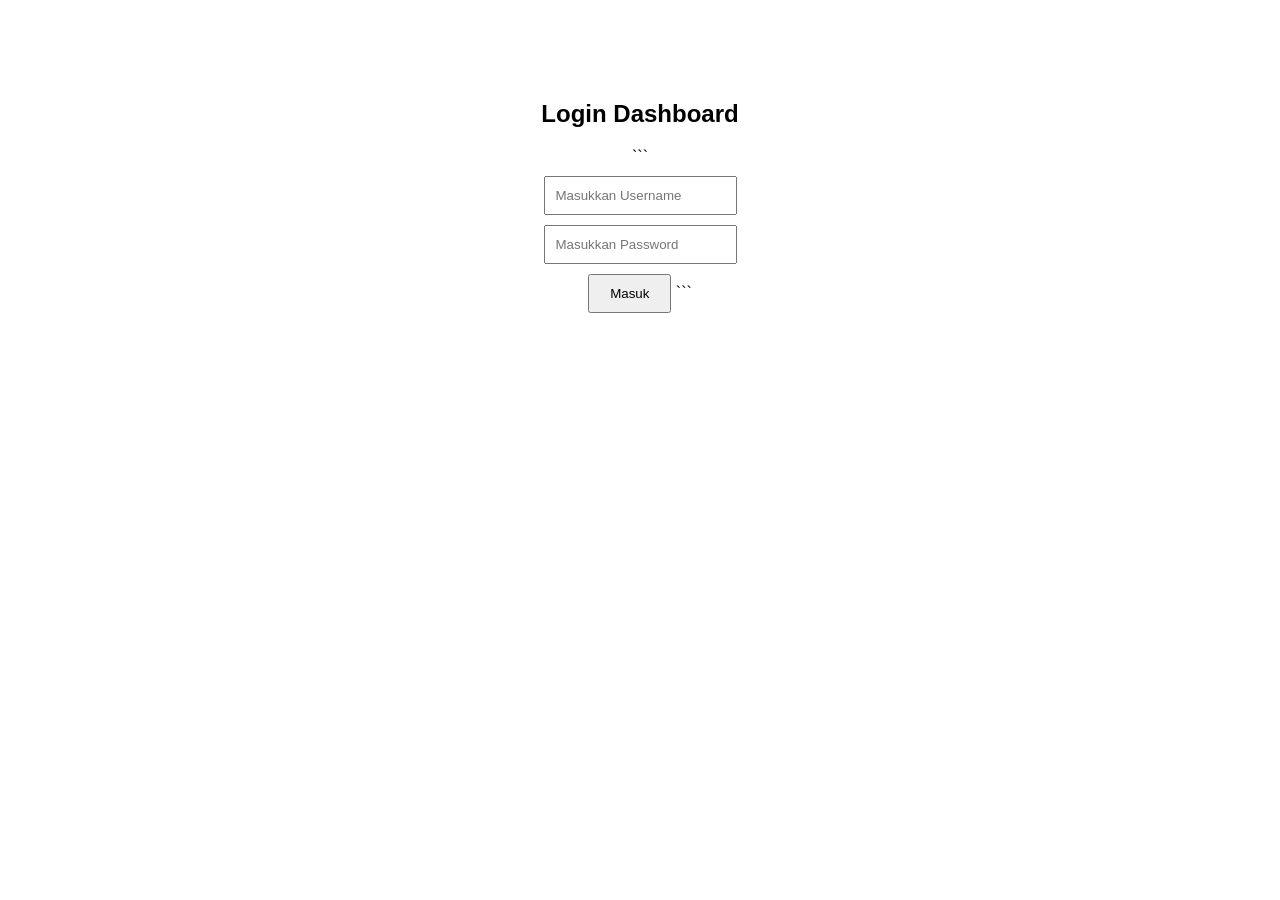
<file: index.html>
<!DOCTYPE html>

<html lang="id">
<head>
  <meta charset="UTF-8">
  <title>Login Dashboard DPD</title>
  <link rel="stylesheet" href="style.css">
</head>

<body>

  <div class="login-box">
    <h2>Login Dashboard</h2>

```
<input type="text" id="username" placeholder="Masukkan Username">
<input type="password" id="password" placeholder="Masukkan Password">

<button onclick="login()">Masuk</button>
```

  </div>

  <script src="script.js"></script>

</body>
</html>
</file>
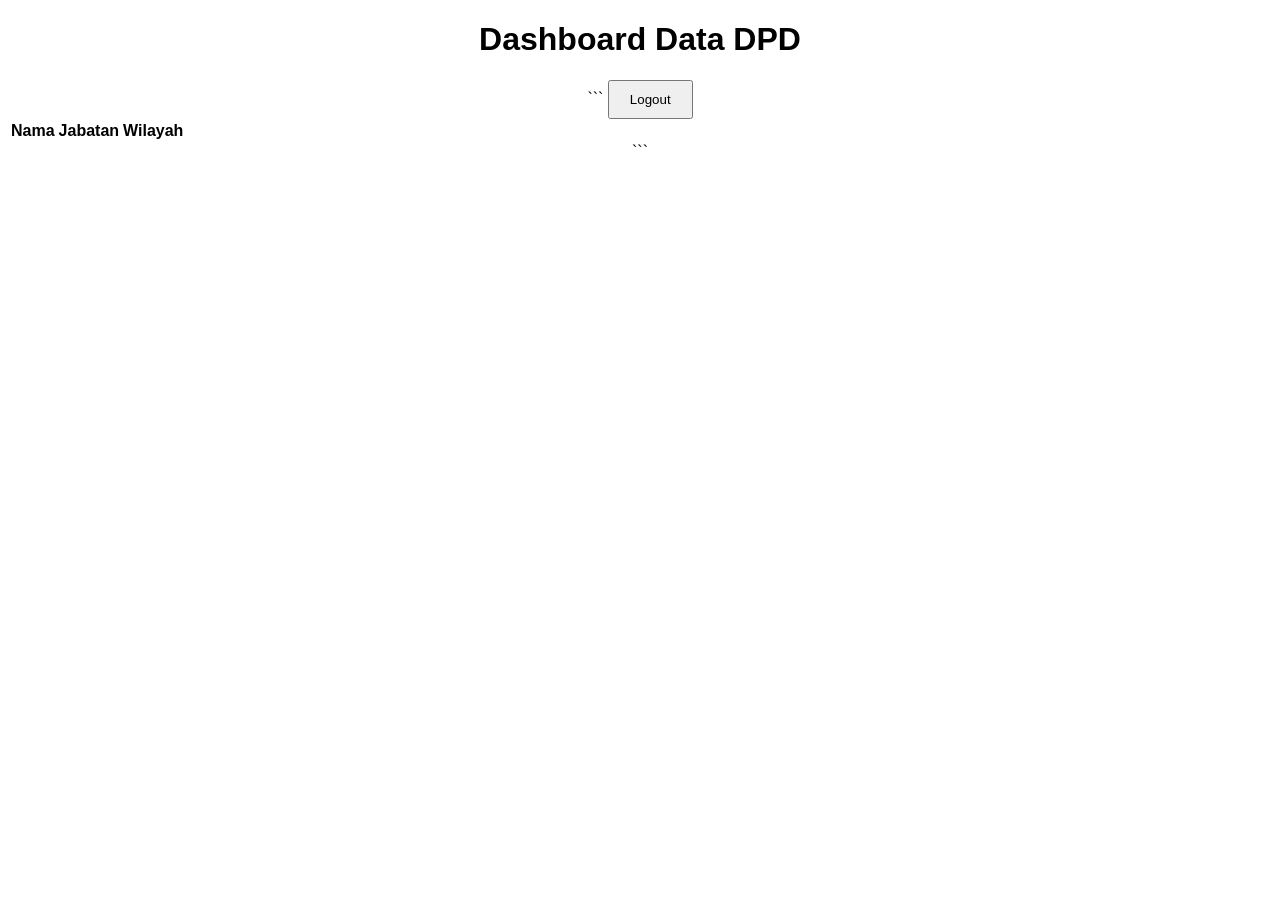
<file: dashboard.html>
<!DOCTYPE html>

<html lang="id">
<head>
  <meta charset="UTF-8">
  <title>Dashboard DPD</title>
  <link rel="stylesheet" href="style.css">
</head>

<body>

  <div class="container">
    <h1>Dashboard Data DPD</h1>

```
<button onclick="logout()">Logout</button>

<table id="dataTable">
  <thead>
    <tr>
      <th>Nama</th>
      <th>Jabatan</th>
      <th>Wilayah</th>
    </tr>
  </thead>
  <tbody>
    <!-- Data akan masuk dari Google Sheets -->
  </tbody>
</table>
```

  </div>

  <script src="script.js"></script>

</body>
</html>
</file>
<file: style.css>
body {
font-family: Arial;
text-align: center;
}

.login-box {
margin-top: 100px;
}

input {
display: block;
margin: 10px auto;
padding: 10px;
}

button {
padding: 10px 20px;
}
</file>
